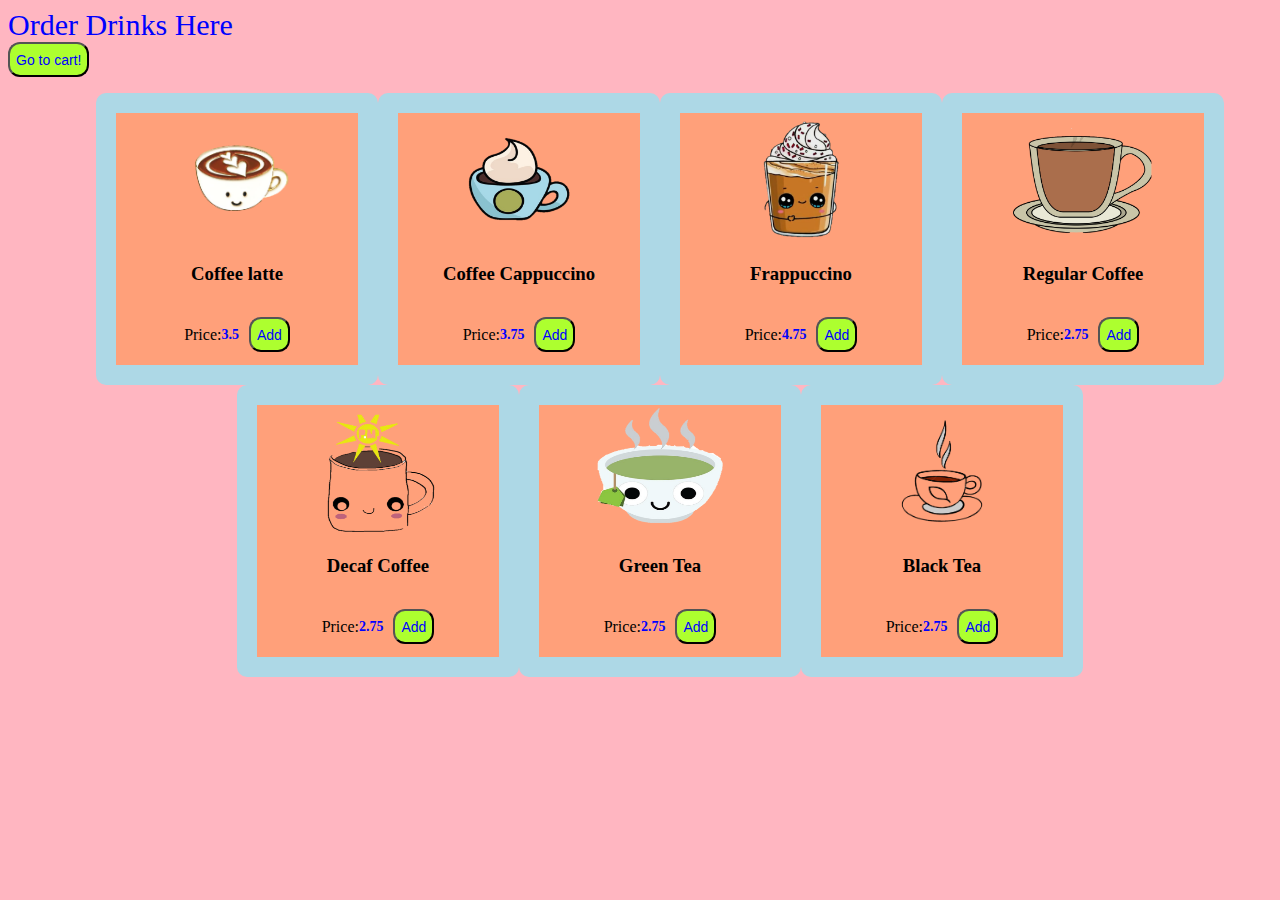
<file: products/index.html>
<head>
    <meta charset="UTF-8">
    <meta name="viewport" content="width=device-width, initial-scale=1.0">
    <meta http-equiv="X-UA-Compatible" content="ie=edge">
    <link rel="stylesheet" href="products.css">
    <title>Document</title>
</head>
<header>Order Drinks Here</header>
<a href="../shopping-cart/shopping-carts.html">
    <button>Go to cart!</button>
</a>
<ul id="drink-lists">

</ul>

   

<body>

    <script type="module" src="product.js"></script>
</body>

</html>
</file>
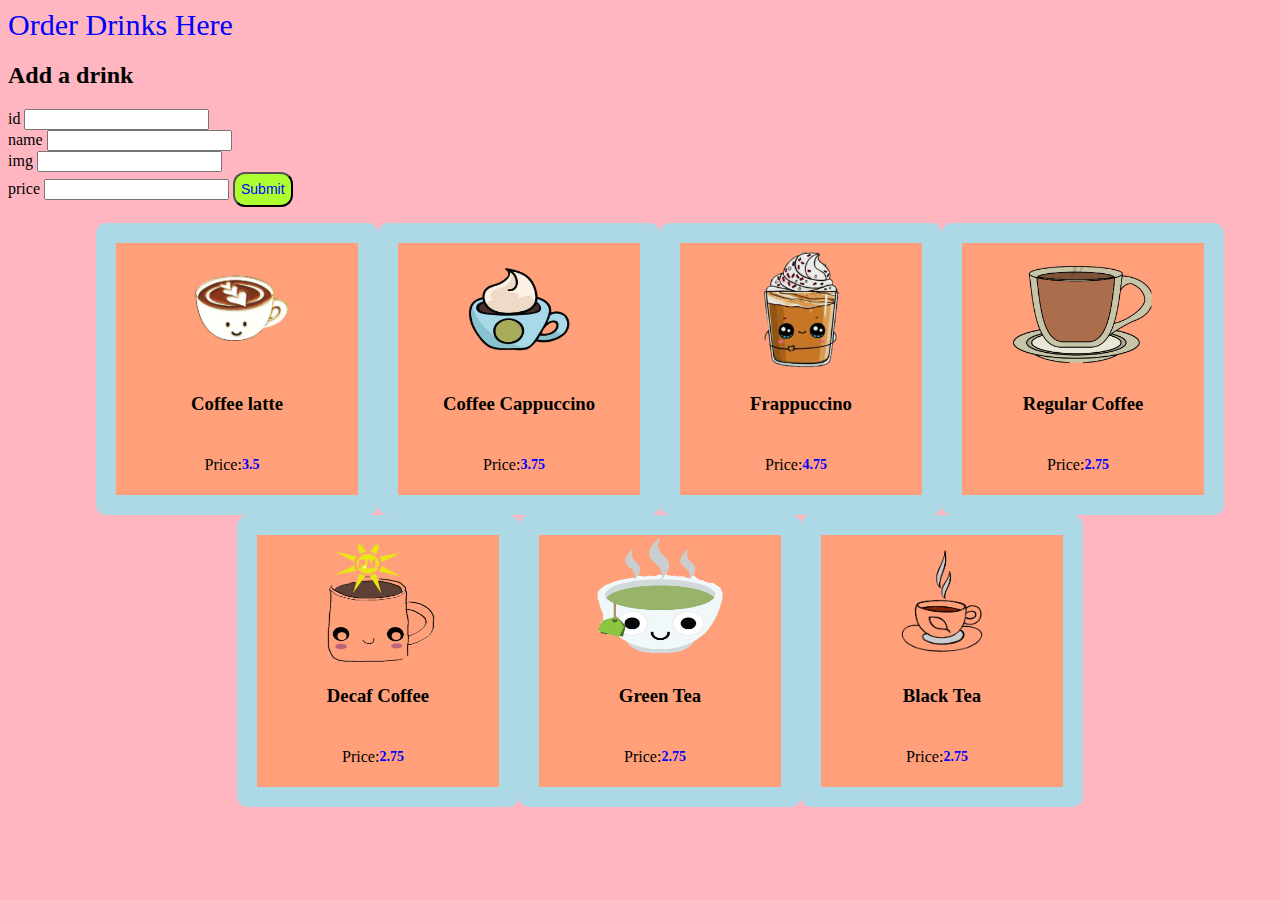
<file: admin page/admin.html>
<head>
    <meta charset="UTF-8">
    <meta name="viewport" content="width=device-width, initial-scale=1.0">
    <meta http-equiv="X-UA-Compatible" content="ie=edge">
    <link rel="stylesheet" href="/admin page/admin.css">
    <title>Document</title>
</head>
<header>Order Drinks Here</header>
<a href="../shopping-cart/shopping-carts.html">
</a>
<main>
    <h2>Add a drink</h2>
    <form>
        <label>
            <span>id</span>
            <input type="text" name="name">
        </label>
        <br>
        <label>
            <span>name</span>
            <input type="text" name="id">
        </label>
        <br>
        <label>
            <span>img</span>
            <input type="text" name="image">
        </label>
        <br>
        <label>
            <span>price</span>
            <input type="text" name="price">
        </label>
        <button type="submit">Submit</button>
    </form>
</main>

<ul id="drinks">

</ul>

   

<body>

    <script type="module" src="admin.js"></script>
</body>

</html>
</file>
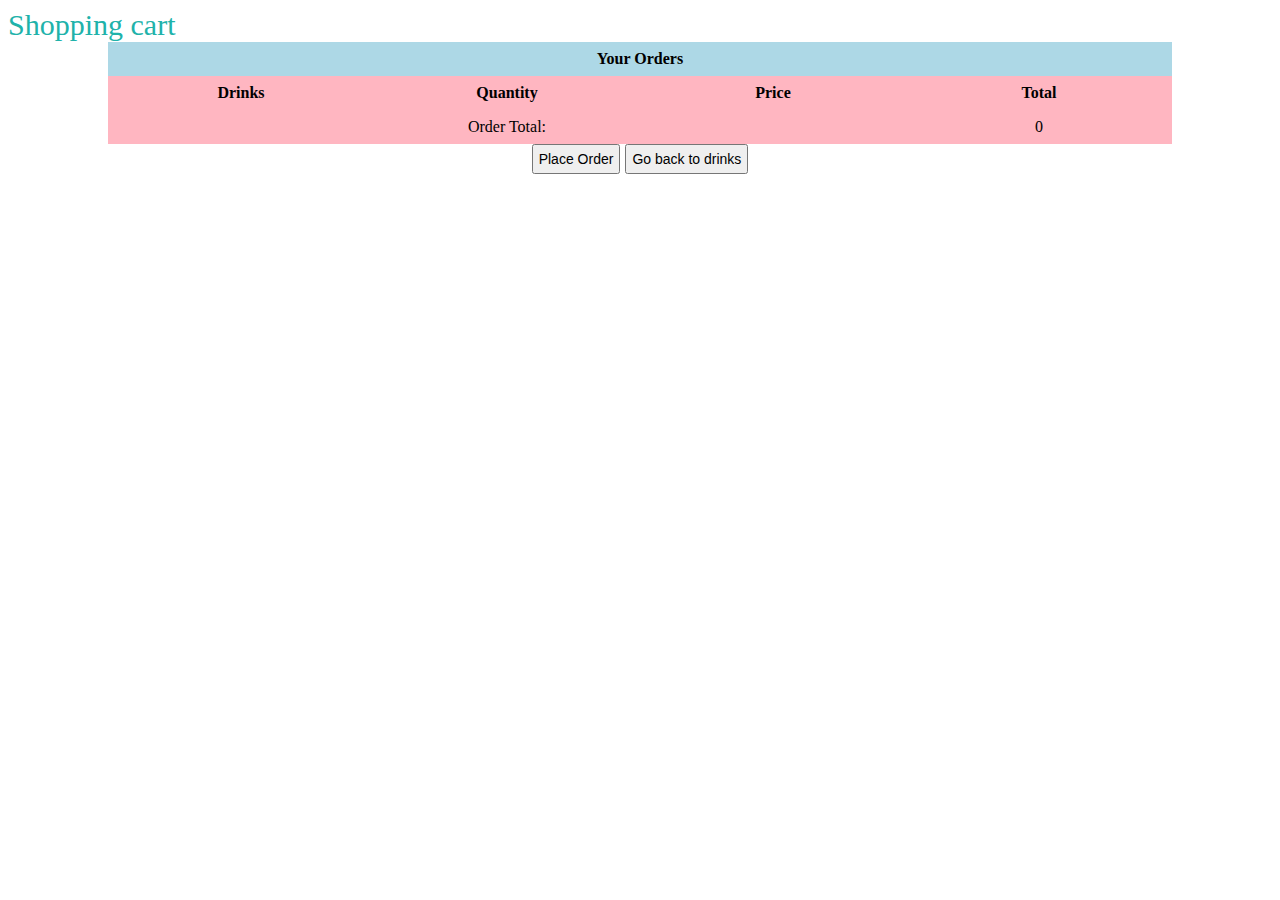
<file: shopping-cart/shopping-carts.html>
<!DOCTYPE html>
<html lang="en">

<head>
    <meta charset="UTF-8">
    <meta name="viewport" content="width=device-width, initial-scale=1.0">
    <meta http-equiv="X-UA-Compatible" content="ie=edge">
    <link rel="stylesheet" href="shopping-carts.css">
    <title>Document</title>
</head>
<header>Shopping cart</header>

<body>
    <table> 
        <tr id="order-tag">
            <th bgcolor="lightblue" colspan="4">Your Orders</th>

            </tr>
        <tr bgcolor="lightpink">
          <th class="align-text">Drinks</th>
          <th>Quantity</th> 
          <th>Price</th>
          <th>Total</th>
        </tr>
      
    <tfoot>
        <tr bgcolor="lightpink">
            <td colspan="3">Order Total:</td>
            <td id="total-cost">a number here</td>
        </tr>
    </tfoot>
</table>
        <div align:"right" valign:"bottom">
        <button>Place Order</button>  
        <div class="divider"></div>
        <a id="goShop" href="../products/index.html"><button>Go back to drinks</button></a>
    </div>
    <script type="module" src="shopping-carts.js"></script>
</body>

</html>
</file>
<file: products/products.css>
header{
    font-size: 30px;
    color: blue;
}

.button-container{
    display: flex;
    justify-content: center;
    flex-direction: row;
    align-items: center;
  
}
.image-container{
    display: flex; 
   flex-flow: column;
   align-items: center;
}

h5{
    margin-right: 10px;
    color: blue;
    font-size: 14px;
}
li{
    list-style: none;
}
button{
    border-radius: 12px;
    font-size: 14px;
    height: 35px;
   color:blue;
   background-color: greenyellow;
}
.drink-container{
    display: flex;
    flex-direction: column;
    border: 20px solid lightblue;
    border-radius: 10px;
   width: 240px;
    padding:1px;
    height: 250px;
    background-color: lightsalmon;

}
img{
    height: 130px;
    width: 140px;
}
#drink-lists{
 display: flex;
 justify-content: center;
 flex-wrap: wrap;
 
}
body{
    background-color: lightpink;
}
</file>
<file: admin page/admin.css>
header{
    font-size: 30px;
    color: blue;
}

.button-container{
    display: flex;
    justify-content: center;
    flex-direction: row;
    align-items: center;
  
}
.image-container{
    display: flex; 
   flex-flow: column;
   align-items: center;
}

h5{
    margin-right: 10px;
    color: blue;
    font-size: 14px;
}
li{
    list-style: none;
}
button{
    border-radius: 12px;
    font-size: 14px;
    height: 35px;
   color:blue;
   background-color: greenyellow;
}
.drink-container{
    display: flex;
    flex-direction: column;
    border: 20px solid lightblue;
    border-radius: 10px;
   width: 240px;
    padding:1px;
    height: 250px;
    background-color: lightsalmon;

}
img{
    height: 130px;
    width: 140px;
}
#drinks{
 display: flex;
 justify-content: center;
 flex-wrap: wrap;
 
}
body{
    background-color: lightpink;
}
</file>
<file: shopping-cart/shopping-carts.css>
table {
    border-collapse: collapse;
    height: 50%;
    align-items: center;
    margin: 0 auto;
}

td, th {
    width: 250px;
    text-align: center;
    padding: 8px;
    
}

body{
    background-color:white
}

header{
    font-size: 30px;
    color: lightseagreen;
}
#order-tag{
    text-align: center;
    width: 100%;
}
div{
    display: flex;
    justify-content:center;
    
}
button{
   padding: 5px;
   font-size: 14px;
}
.divider{
    width:5px;
    height:auto;
    display:inline-block;
}
</file>
